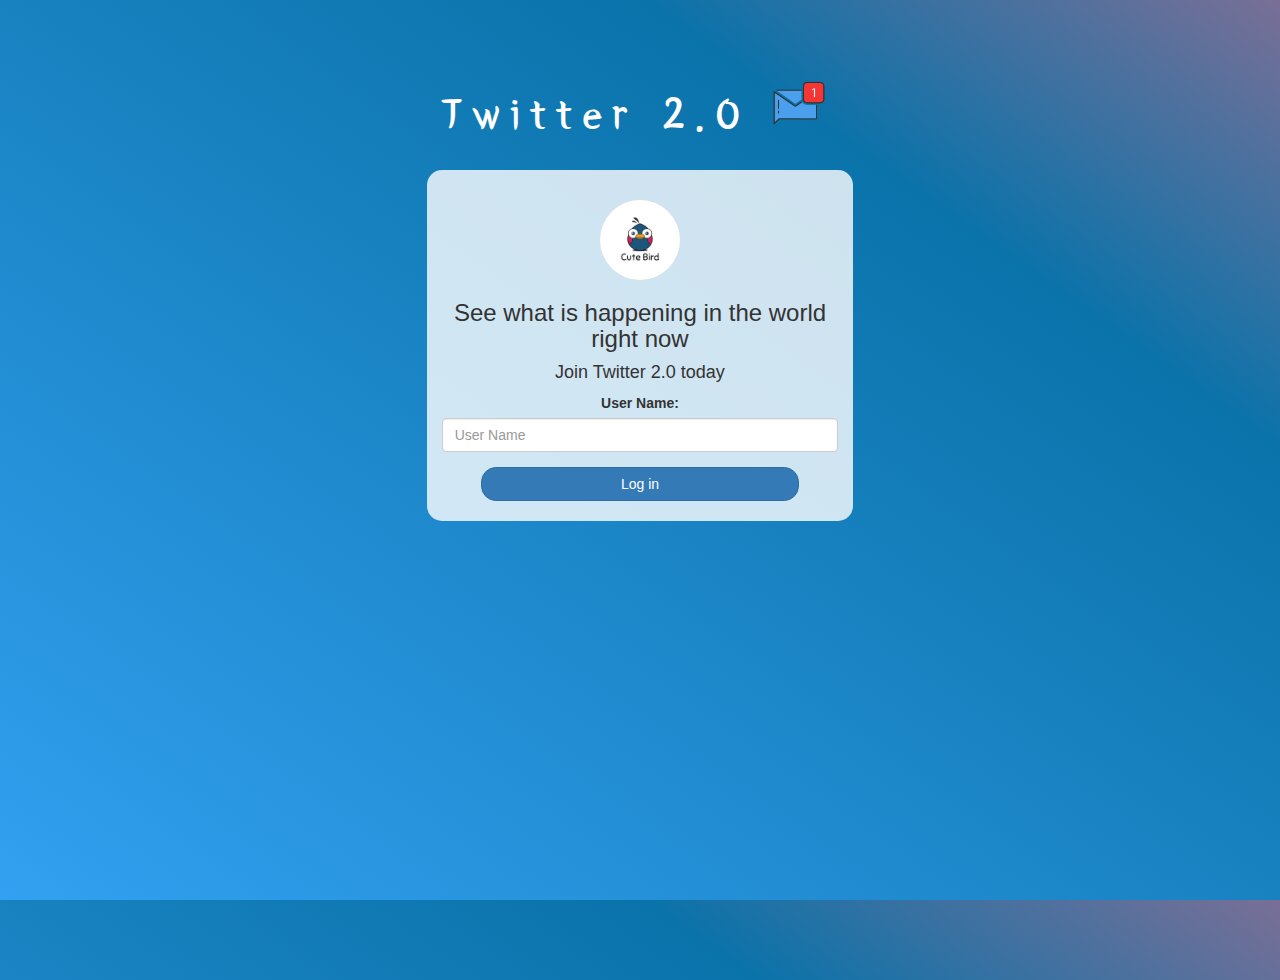
<file: index.html>
<!DOCTYPE html>
<html>
<head>
	<title>Twitter 2.0</title>
<link href="https://fonts.googleapis.com/css?family=Yeon+Sung&display=swap" rel="stylesheet"><meta name="viewport" content="width=device-width, initial-scale=1">

<link rel="stylesheet" href="https://maxcdn.bootstrapcdn.com/bootstrap/3.4.0/css/bootstrap.min.css">
<script src="https://ajax.googleapis.com/ajax/libs/jquery/3.4.1/jquery.min.js"></script>
<script src="https://maxcdn.bootstrapcdn.com/bootstrap/3.4.0/js/bootstrap.min.js"></script>

<link rel="stylesheet" type="text/css" href="style.css">
<script src="kwitter.js"></script>
</head>
<body>
<center>
	<h1 class="header">	
		Twitter 2.0	<sup>
	<img src="m2.png">
	</sup>
</h1>
	<div class="col-lg-4 col-md-6 col-sm-6 col-xs-11 login_div">
	<img src="logo.png" class="logo">
		<h3 >See what is happening in the world right now</h3>
		<h4 >Join Twitter 2.0 today</h4>
		<div class="form-group">
		  <label >User Name:</label>
		  <input type="text" id="user_name" class="form-control" placeholder="User Name">


		</div>
		<button id="login_button" class="btn btn-primary" onclick="addUser()">Log in</button>
		<br><br>
	</div>
</center>
</body>
</html>
</file>
<file: style.css>
html, body
{
  height: 100%;
  margin: 0;
}

body
{
background-image: linear-gradient(to right top, #33a0f1, #2591d9, #1882c1, #0a73aa, #796f96);
}

.header
{
	color: white;font-family: 'Yeon Sung';font-size: 45px;letter-spacing: 10px;margin-top: 80px;
}
.header img
{
	width: 80px;margin-left: -15px;
}

.login_div
{
	background: rgba(255,255,255,0.8);float: none;border-radius: 15px;
}

.logo
{
	width: 80px;margin-top: 30px;border-radius: 40px;
}

#login_button
{
	width: 80%;border-radius: 15px;
}

.room_name
{
	cursor: pointer;
	font-size: 20px;
}


#logout
{
	font-size: 20px; float: right;
}


#output
{
	padding: 10px; width:80%;background: rgba(255,255,255,0.8);border-radius: 15px;
}

.input_div_room_page
{
	width: 80%;
}

.input_div label
{
	color: white;font-size: 20px;
}


.input_div_message_page
{
	position: fixed;bottom: 0px;width: 100%;background: rgba(255,255,255,0.8);
}
.input_div_message_page label
{
	color: black;
}
.input_div_message_page #msg
{
	width: 80%;
}
.input_div_message_page button
{
	margin-top: 15px;
	width: 50%; 
}
.color_white
{
	color: white
}

.user_tick
{
	width:20px;
}
.message_h4
{
	padding-left:5px;color:grey;
}
</file>
